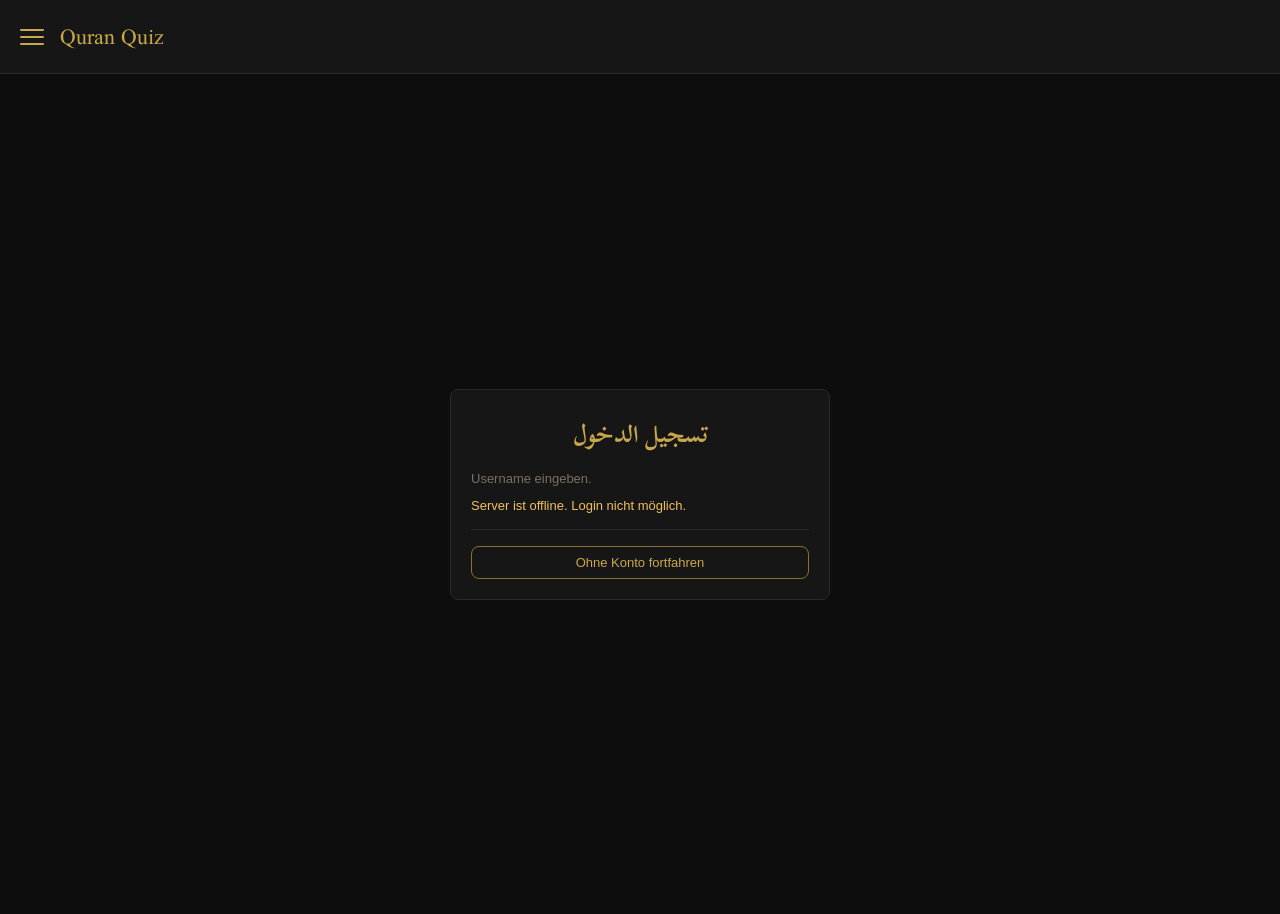
<file: index.html>
<!DOCTYPE html>
<html lang="ar" dir="rtl">
<head>
  <meta charset="UTF-8">
  <meta name="viewport" content="width=device-width, initial-scale=1.0">
  <title>Quran Quiz (Plain JS)</title>
  <link rel="preconnect" href="https://fonts.googleapis.com">
  <link rel="preconnect" href="https://fonts.gstatic.com" crossorigin>
  <link href="https://fonts.googleapis.com/css2?family=Amiri:wght@400;700&family=Scheherazade+New:wght@400;700&display=swap" rel="stylesheet">
  <link rel="stylesheet" href="./styles.css">
</head>
<body>
  <nav class="top-nav" dir="ltr">
    <div class="nav-left">
      <button class="burger-btn" id="burgerBtn" type="button" aria-label="Toggle sidebar">
        <span></span><span></span><span></span>
      </button>
      <div class="brand">Quran Quiz</div>
    </div>
    <div class="nav-actions" id="navActions"></div>
  </nav>

  <main class="main-shell">
    <section id="loginView" class="view active" dir="ltr">
      <div class="auth-box">
        <h1 class="auth-title" dir="rtl">تسجيل الدخول</h1>
        <p class="hint">Username eingeben.</p>
        <p id="serverStatus" class="info-msg" hidden></p>

        <div id="loginBox">
          <form id="loginForm">
            <label for="username">Username</label>
            <input id="username" name="username" type="text" autocomplete="username" required>
            <label for="password">Passwort</label>
            <input id="password" name="password" type="password" autocomplete="current-password" required>
            <button class="btn btn-gold" type="submit">Login</button>
          </form>
          <p id="loginError" class="error-msg"></p>

          <div id="registerBox" hidden>
            <hr class="auth-divider">
            <h2 class="auth-subtitle">Registrieren</h2>
            <form id="registerForm">
              <label for="regUsername">Username</label>
              <input id="regUsername" name="username" type="text" autocomplete="username" required>
              <label for="regPassword">Passwort</label>
              <input id="regPassword" name="password" type="password" autocomplete="new-password" required>
              <button class="btn btn-gold" type="submit">Account anlegen</button>
            </form>
            <p id="registerError" class="error-msg"></p>
            <button class="btn btn-outline" id="backToLoginBtn" type="button" style="margin-top:8px;width:100%">Zurück zum Login</button>
          </div>
        </div>

        <hr class="auth-divider">
        <button class="btn btn-outline" id="guestBtn" type="button" style="width:100%">Ohne Konto fortfahren</button>
      </div>
    </section>

    <section id="appView" class="view" dir="ltr">
      <aside class="sidebar">
        <div class="sidebar-title">Surahs</div>
        <input id="surahSearch" class="search" type="text" placeholder="Search surah">
        <div id="surahList" class="surah-list"></div>
      </aside>

      <div class="content-wrap">
        <header class="content-header">
          <div>
            <div class="surah-name" id="surahName">-</div>
            <div class="user-badge" id="userBadge">-</div>
          </div>
          <div class="header-actions">
            <button class="btn btn-outline" id="openProgressBtn" type="button">Progress</button>
            <button class="btn btn-gold" id="playBtn" type="button">Play</button>
          </div>
        </header>

        <section id="mushafPanel" class="panel active">
          <div class="basmala" id="basmala">بِسْمِ اللَّهِ الرَّحْمَٰنِ الرَّحِيمِ</div>
          <div id="verseGrid" class="verse-grid"></div>
        </section>

        <section id="progressPanel" class="panel">
          <div class="progress-head">
            <h2>Progress</h2>
            <button class="btn btn-outline" id="resetAllBtn" type="button">Reset All</button>
          </div>
          <div id="progressRows" class="progress-rows"></div>
        </section>
      </div>
    </section>
  </main>

  <div id="quizModal" class="modal-overlay">
    <div class="modal-card">
      <div class="modal-title">Select the next verse</div>
      <div class="modal-prompt" id="modalPrompt"></div>
      <div id="optionList" class="option-list"></div>
      <div class="modal-actions">
        <button class="btn btn-outline" id="closeModalBtn" type="button">Close</button>
        <button class="btn btn-gold" id="nextBtn" type="button">Next</button>
      </div>
    </div>
  </div>

  <script type="module" src="./app.mjs"></script>
</body>
</html>
</file>
<file: styles.css>
* { box-sizing: border-box; }

:root {
  --bg: #0d0d0d;
  --surface: #161616;
  --surface2: #1e1e1e;
  --border: #2a2a2a;
  --gold: #c9a84c;
  --gold-dim: #8a6f2e;
  --text: #e8e0d0;
  --text-dim: #7a7060;
  --correct: #2d6a4f;
  --wrong: #6b1f1f;
  --radius: 8px;
}

html, body {
  margin: 0;
  min-height: 100%;
}

body {
  background: var(--bg);
  color: var(--text);
  font-family: Amiri, serif;
}

.top-nav {
  display: flex;
  align-items: center;
  justify-content: space-between;
  border-bottom: 1px solid var(--border);
  background: var(--surface);
  padding: 12px 16px;
}

.nav-left {
  display: flex;
  align-items: center;
  gap: 12px;
}

.brand {
  color: var(--gold);
  font-family: "Scheherazade New", serif;
  font-size: 24px;
}

.burger-btn {
  display: flex;
  flex-direction: column;
  justify-content: center;
  gap: 5px;
  width: 32px;
  height: 32px;
  background: transparent;
  border: none;
  cursor: pointer;
  padding: 4px;
  border-radius: var(--radius);
}

.burger-btn:hover {
  background: var(--surface2);
}

.burger-btn span {
  display: block;
  height: 2px;
  width: 100%;
  background: var(--gold);
  border-radius: 2px;
  transition: transform 0.25s, opacity 0.25s;
}

.burger-btn.open span:nth-child(1) {
  transform: translateY(7px) rotate(45deg);
}

.burger-btn.open span:nth-child(2) {
  opacity: 0;
}

.burger-btn.open span:nth-child(3) {
  transform: translateY(-7px) rotate(-45deg);
}

.nav-actions {
  display: flex;
  gap: 8px;
  align-items: center;
}

.main-shell {
  min-height: calc(100vh - 60px);
}

.view {
  display: none;
}

.view.active {
  display: flex;
}

#loginView {
  align-items: center;
  justify-content: center;
  min-height: calc(100vh - 60px);
  padding: 16px;
}

.auth-box {
  width: min(100%, 380px);
  border: 1px solid var(--border);
  border-radius: var(--radius);
  background: var(--surface);
  padding: 20px;
}


.auth-title {
  margin: 0 0 12px;
  color: var(--gold);
  font-family: "Scheherazade New", serif;
  text-align: center;
}

.hint {
  margin: 0 0 12px;
  color: var(--text-dim);
  font-family: sans-serif;
  font-size: 13px;
}

.auth-divider {
  border: none;
  border-top: 1px solid var(--border);
  margin: 16px 0;
}

.auth-subtitle {
  margin: 0 0 12px;
  color: var(--gold);
  font-family: "Scheherazade New", serif;
  font-size: 18px;
  text-align: center;
}

label {
  display: block;
  margin-bottom: 6px;
  font-family: sans-serif;
  font-size: 13px;
  color: var(--text-dim);
}

input {
  width: 100%;
  margin-bottom: 12px;
  border: 1px solid var(--border);
  border-radius: var(--radius);
  background: var(--surface2);
  color: var(--text);
  padding: 10px;
}

.error-msg {
  margin: 10px 0 0;
  color: #f3a0a0;
  font-family: sans-serif;
  font-size: 13px;
  min-height: 18px;
}

.info-msg {
  margin: 0 0 12px;
  color: #f0c060;
  font-family: sans-serif;
  font-size: 13px;
}

#appView {
  display: none;
}

#appView.active {
  display: flex;
  width: 100%;
  min-height: calc(100vh - 60px);
}

.sidebar {
  width: 240px;
  border-left: 1px solid var(--border);
  background: var(--surface);
  padding: 10px;
  transition: width 0.25s, padding 0.25s, border-color 0.25s;
  overflow: hidden;
  flex-shrink: 0;
}

.sidebar.collapsed {
  width: 0;
  padding: 0;
  border-color: transparent;
}

.sidebar-title {
  font-family: sans-serif;
  font-size: 12px;
  color: var(--text-dim);
  margin-bottom: 8px;
}

.search {
  margin-bottom: 8px;
}

.surah-list {
  overflow: auto;
  max-height: calc(100vh - 140px);
  display: flex;
  flex-direction: column;
  gap: 4px;
}

.surah-item {
  display: flex;
  gap: 8px;
  align-items: center;
  border: 1px solid transparent;
  border-radius: var(--radius);
  background: transparent;
  color: var(--text-dim);
  padding: 8px;
  cursor: pointer;
  text-align: right;
}

.surah-item.active,
.surah-item:hover {
  border-color: var(--border);
  background: var(--surface2);
  color: var(--gold);
}

.surah-item .num {
  font-family: sans-serif;
  font-size: 12px;
  min-width: 20px;
}

.content-wrap {
  flex: 1;
  min-width: 0;
}

.content-header {
  display: flex;
  justify-content: space-between;
  align-items: center;
  border-bottom: 1px solid var(--border);
  padding: 12px 16px;
}

.surah-name {
  color: var(--gold);
  font-family: "Scheherazade New", serif;
  font-size: 28px;
}

.user-badge {
  font-family: sans-serif;
  color: var(--text-dim);
  font-size: 12px;
}

.header-actions {
  display: flex;
  gap: 8px;
}

.panel {
  display: none;
  padding: 16px;
}

.panel.active {
  display: block;
}

.basmala {
  text-align: center;
  margin-bottom: 14px;
  color: var(--gold);
  font-family: "Scheherazade New", serif;
  font-size: 34px;
}

.verse-grid {
  display: flex;
  flex-wrap: wrap;
  gap: 8px;
  line-height: 2;
  direction: rtl;
}

.verse {
  border: 1px solid var(--border);
  border-radius: var(--radius);
  padding: 4px 8px;
  display: inline-flex;
  gap: 6px;
  align-items: baseline;
}

.verse.unlocked {
  background: var(--surface2);
}

.verse.locked {
  filter: blur(3px);
  color: #666;
}

.verse-num {
  font-family: sans-serif;
  font-size: 11px;
  color: var(--gold-dim);
}

.progress-head {
  display: flex;
  justify-content: space-between;
  align-items: center;
}

.progress-rows {
  margin-top: 12px;
}

.progress-row {
  display: grid;
  grid-template-columns: 40px 1fr 60px 50px;
  gap: 8px;
  align-items: center;
  padding: 10px 0;
  border-bottom: 1px solid var(--border);
}

.bar {
  height: 8px;
  background: var(--surface2);
  border-radius: 999px;
  overflow: hidden;
}

.bar > span {
  display: block;
  height: 100%;
  background: var(--gold);
}

.modal-overlay {
  position: fixed;
  inset: 0;
  background: rgba(0, 0, 0, 0.72);
  display: none;
  align-items: center;
  justify-content: center;
  padding: 16px;
}

.modal-overlay.open {
  display: flex;
}

.modal-card {
  width: min(100%, 620px);
  max-height: calc(100vh - 32px);
  overflow: auto;
  border: 1px solid var(--border);
  border-radius: var(--radius);
  background: var(--surface);
  padding: 16px;
}

.modal-title,
.modal-prompt {
  font-family: sans-serif;
  margin-bottom: 10px;
  color: var(--text-dim);
}

.option-list {
  display: flex;
  flex-direction: column;
  gap: 8px;
}

.option-btn {
  width: 100%;
  text-align: right;
  border: 1px solid var(--border);
  border-radius: var(--radius);
  background: var(--surface2);
  color: var(--text);
  padding: 10px;
  cursor: pointer;
}

.option-btn.correct {
  background: var(--correct);
}

.option-btn.wrong {
  background: var(--wrong);
}

.modal-actions {
  margin-top: 12px;
  display: flex;
  justify-content: flex-end;
  gap: 8px;
}

.btn {
  border: 1px solid transparent;
  border-radius: var(--radius);
  padding: 8px 10px;
  font-family: sans-serif;
  font-size: 13px;
  cursor: pointer;
}

.btn-gold {
  background: var(--gold);
  color: #111;
}

.btn-outline {
  background: transparent;
  border-color: var(--gold-dim);
  color: var(--gold);
}

@media (max-width: 900px) {
  #appView.active {
    flex-direction: column;
  }

  .sidebar {
    width: 100%;
    border-left: 0;
    border-bottom: 1px solid var(--border);
  }

  .surah-list {
    max-height: 220px;
  }

  .progress-row {
    grid-template-columns: 35px 1fr 50px 40px;
  }
}
</file>
